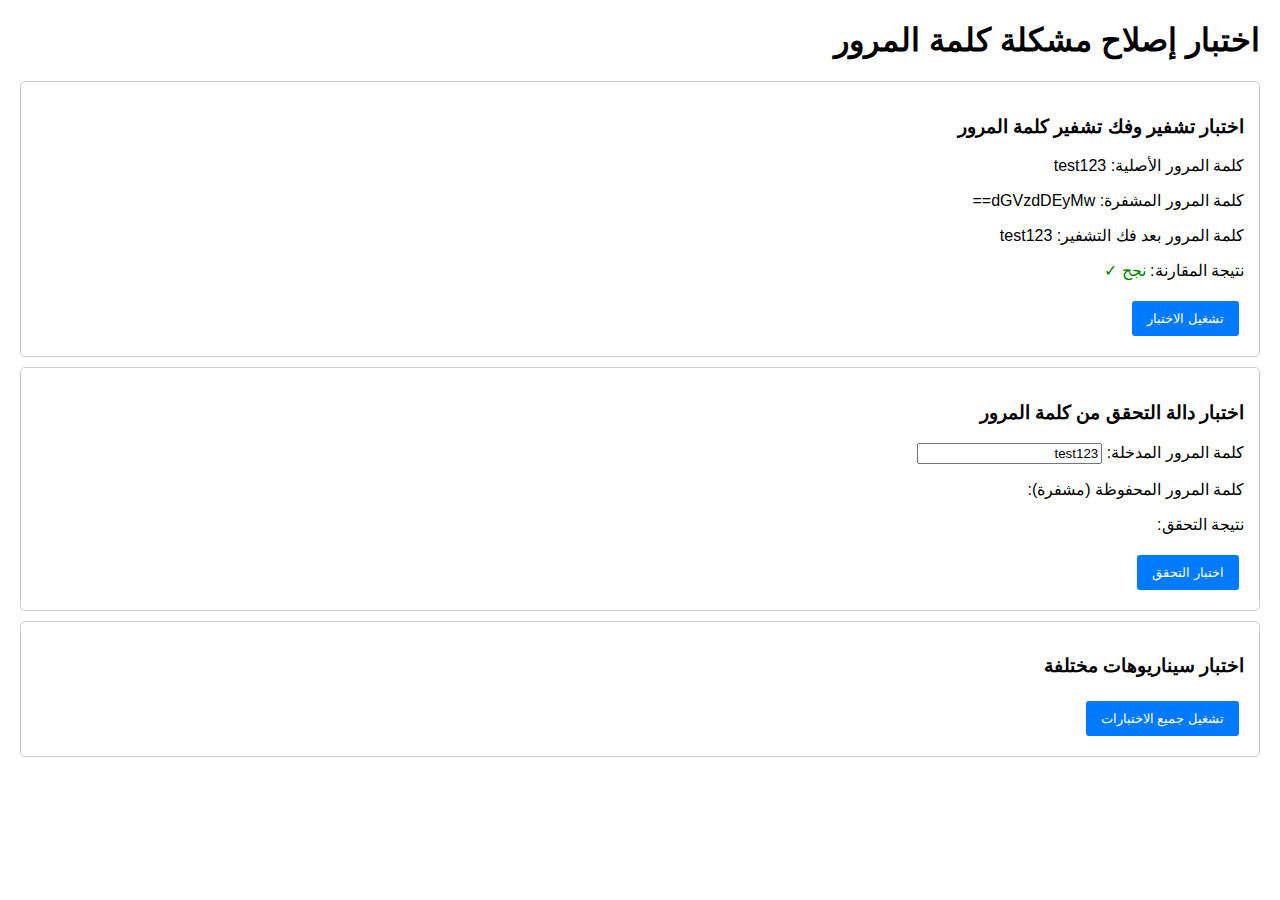
<file: test_password_fix.html>
<!DOCTYPE html>
<html lang="ar" dir="rtl">
<head>
    <meta charset="UTF-8">
    <meta name="viewport" content="width=device-width, initial-scale=1.0">
    <title>اختبار إصلاح كلمة المرور</title>
    <style>
        body {
            font-family: Arial, sans-serif;
            margin: 20px;
            direction: rtl;
        }
        .test-section {
            border: 1px solid #ccc;
            padding: 15px;
            margin: 10px 0;
            border-radius: 5px;
        }
        .success {
            background-color: #d4edda;
            border-color: #c3e6cb;
        }
        .error {
            background-color: #f8d7da;
            border-color: #f5c6cb;
        }
        button {
            padding: 10px 15px;
            margin: 5px;
            border: none;
            border-radius: 3px;
            cursor: pointer;
        }
        .test-btn {
            background-color: #007bff;
            color: white;
        }
        .test-btn:hover {
            background-color: #0056b3;
        }
    </style>
</head>
<body>
    <h1>اختبار إصلاح مشكلة كلمة المرور</h1>
    
    <div class="test-section">
        <h3>اختبار تشفير وفك تشفير كلمة المرور</h3>
        <p>كلمة المرور الأصلية: <span id="original-password">test123</span></p>
        <p>كلمة المرور المشفرة: <span id="encrypted-password"></span></p>
        <p>كلمة المرور بعد فك التشفير: <span id="decrypted-password"></span></p>
        <p>نتيجة المقارنة: <span id="comparison-result"></span></p>
        <button class="test-btn" onclick="testPasswordEncryption()">تشغيل الاختبار</button>
    </div>

    <div class="test-section">
        <h3>اختبار دالة التحقق من كلمة المرور</h3>
        <p>كلمة المرور المدخلة: <input type="text" id="input-password" value="test123" /></p>
        <p>كلمة المرور المحفوظة (مشفرة): <span id="stored-password"></span></p>
        <p>نتيجة التحقق: <span id="verify-result"></span></p>
        <button class="test-btn" onclick="testPasswordVerification()">اختبار التحقق</button>
    </div>

    <div class="test-section">
        <h3>اختبار سيناريوهات مختلفة</h3>
        <div id="test-results"></div>
        <button class="test-btn" onclick="runAllTests()">تشغيل جميع الاختبارات</button>
    </div>

    <script>
        // محاكاة دوال التشفير من databaseManager.js
        function encryptSensitiveData(data) {
            if (typeof data === 'string') {
                return btoa(data); // Base64 encoding
            }
            return data;
        }

        function decryptSensitiveData(encryptedData) {
            try {
                return atob(encryptedData); // Base64 decoding
            } catch (e) {
                return encryptedData; // إذا لم تكن مشفرة
            }
        }

        // محاكاة دالة التحقق من كلمة المرور من main.js
        function verifyPassword(storedPassword, inputPassword) {
            try {
                const decryptedPassword = decryptSensitiveData(storedPassword);
                // إذا نجح فك التشفير ولم تكن نفس القيمة الأصلية، فهي مشفرة
                if (decryptedPassword !== storedPassword) {
                    return decryptedPassword === inputPassword;
                }
            } catch (e) {
                // إذا فشل فك التشفير، استخدم كلمة المرور كما هي (غير مشفرة)
            }
            
            // مقارنة مباشرة إذا لم تكن مشفرة أو فشل فك التشفير
            return storedPassword === inputPassword;
        }

        function testPasswordEncryption() {
            const originalPassword = document.getElementById('original-password').textContent;
            const encrypted = encryptSensitiveData(originalPassword);
            const decrypted = decryptSensitiveData(encrypted);
            
            document.getElementById('encrypted-password').textContent = encrypted;
            document.getElementById('decrypted-password').textContent = decrypted;
            
            const isMatch = originalPassword === decrypted;
            document.getElementById('comparison-result').textContent = isMatch ? 'نجح ✓' : 'فشل ✗';
            document.getElementById('comparison-result').style.color = isMatch ? 'green' : 'red';
        }

        function testPasswordVerification() {
            const inputPassword = document.getElementById('input-password').value;
            const storedPassword = encryptSensitiveData(inputPassword); // محاكاة كلمة مرور مشفرة محفوظة
            
            document.getElementById('stored-password').textContent = storedPassword;
            
            const isValid = verifyPassword(storedPassword, inputPassword);
            document.getElementById('verify-result').textContent = isValid ? 'صحيح ✓' : 'خطأ ✗';
            document.getElementById('verify-result').style.color = isValid ? 'green' : 'red';
        }

        function runAllTests() {
            const resultsDiv = document.getElementById('test-results');
            resultsDiv.innerHTML = '';
            
            const testCases = [
                { name: 'كلمة مرور مشفرة صحيحة', stored: encryptSensitiveData('admin123'), input: 'admin123', expected: true },
                { name: 'كلمة مرور مشفرة خاطئة', stored: encryptSensitiveData('admin123'), input: 'wrong123', expected: false },
                { name: 'كلمة مرور غير مشفرة صحيحة', stored: 'admin123', input: 'admin123', expected: true },
                { name: 'كلمة مرور غير مشفرة خاطئة', stored: 'admin123', input: 'wrong123', expected: false },
                { name: 'كلمة مرور فارغة', stored: encryptSensitiveData('admin123'), input: '', expected: false },
                { name: 'كلمة مرور بأحرف خاصة', stored: encryptSensitiveData('P@ssw0rd!'), input: 'P@ssw0rd!', expected: true }
            ];
            
            testCases.forEach((testCase, index) => {
                const result = verifyPassword(testCase.stored, testCase.input);
                const passed = result === testCase.expected;
                
                const testDiv = document.createElement('div');
                testDiv.style.padding = '5px';
                testDiv.style.margin = '5px 0';
                testDiv.style.backgroundColor = passed ? '#d4edda' : '#f8d7da';
                testDiv.innerHTML = `
                    <strong>اختبار ${index + 1}: ${testCase.name}</strong><br>
                    النتيجة: ${result ? 'صحيح' : 'خطأ'} | المتوقع: ${testCase.expected ? 'صحيح' : 'خطأ'} | 
                    <span style="color: ${passed ? 'green' : 'red'}">${passed ? 'نجح ✓' : 'فشل ✗'}</span>
                `;
                
                resultsDiv.appendChild(testDiv);
            });
        }

        // تشغيل الاختبار الأول تلقائياً عند تحميل الصفحة
        window.onload = function() {
            testPasswordEncryption();
        };
    </script>
</body>
</html>
</file>
